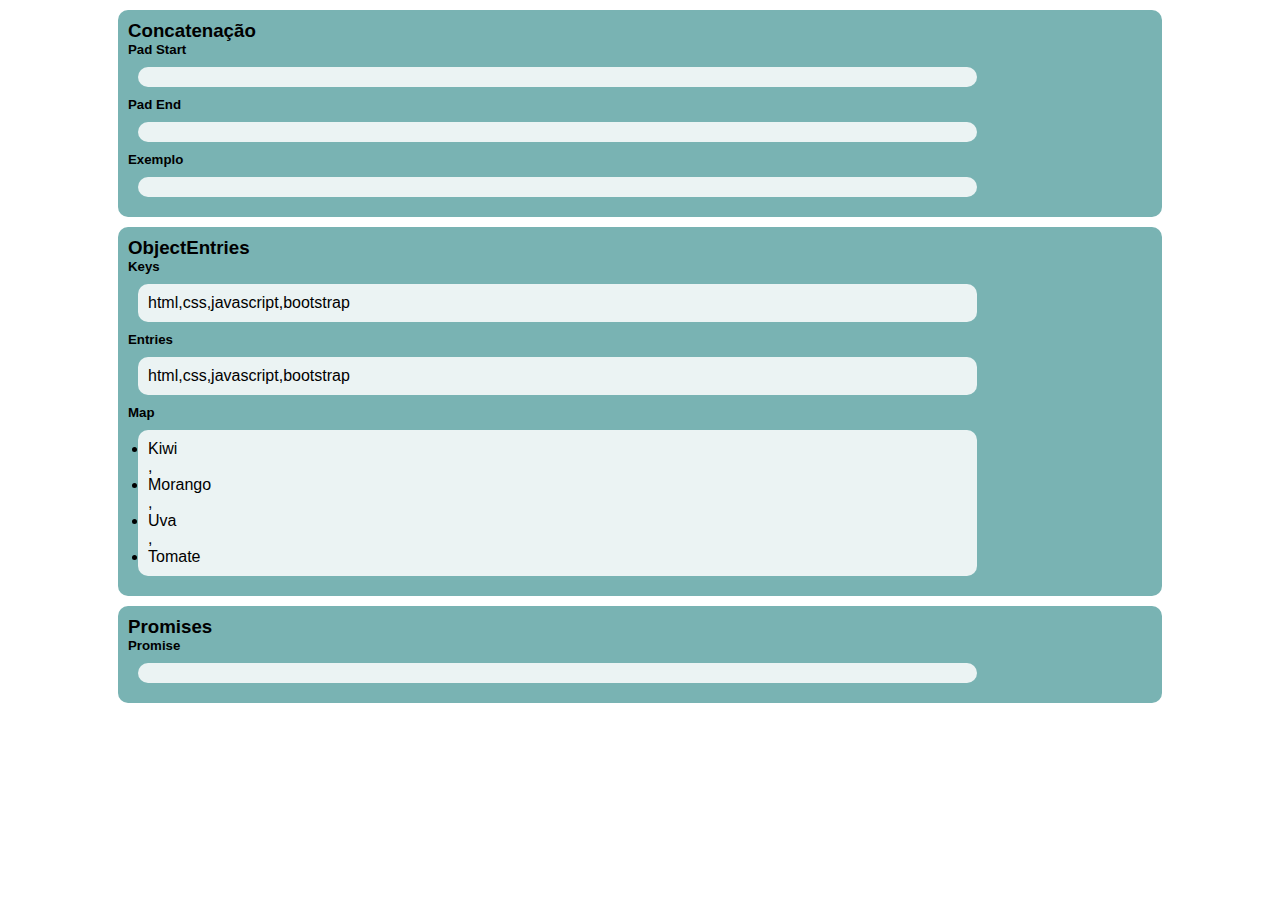
<file: materialDeaula/index.html>
<!DOCTYPE html>
<html lang="en">
<head>
    <meta charset="UTF-8">
    <meta http-equiv="X-UA-Compatible" content="IE=edge">
    <meta name="viewport" content="width=device-width, initial-scale=1.0">
    <link rel="stylesheet" href="index.css">
    <title>Document</title>
</head>
<body>
<div class="assunto">
    <h3>Concatenação</h3>
    <h5>Pad Start</h5>
    <div class="codigoDoAssunto" id="concatenacaoStart"></div>
    <h5>Pad End</h5>
    <div class="codigoDoAssunto" id="concatenacaoEnd"></div>
    <h5>Exemplo</h5>
    <div class="codigoDoAssunto" id="concatenacaoExemplo"></div>
</div>

<div class="assunto">
    <h3>ObjectEntries</h3>
    <h5>Keys</h5>
    <div class="codigoDoAssunto" id="objectKey"></div>
    <h5>Entries</h5>
    <div class="codigoDoAssunto" id="objectEntries"></div>
    <h5>Map</h5>
    <div class="codigoDoAssunto" id="map"></div>
</div>

<div class="assunto">
    <h3>Promises</h3>
    <h5>Promise</h5>
    <div class="codigoDoAssunto" id="promise"></div>
</div>

    <script src="js/script.js"></script>
    <script src="js/arrays.js"></script>
    <script src="js/concatenacao.js"></script>
    <script src="js/objectEntries.js"></script>
    <script src="js/promisses.js"></script>
</body>
</html>
</file>
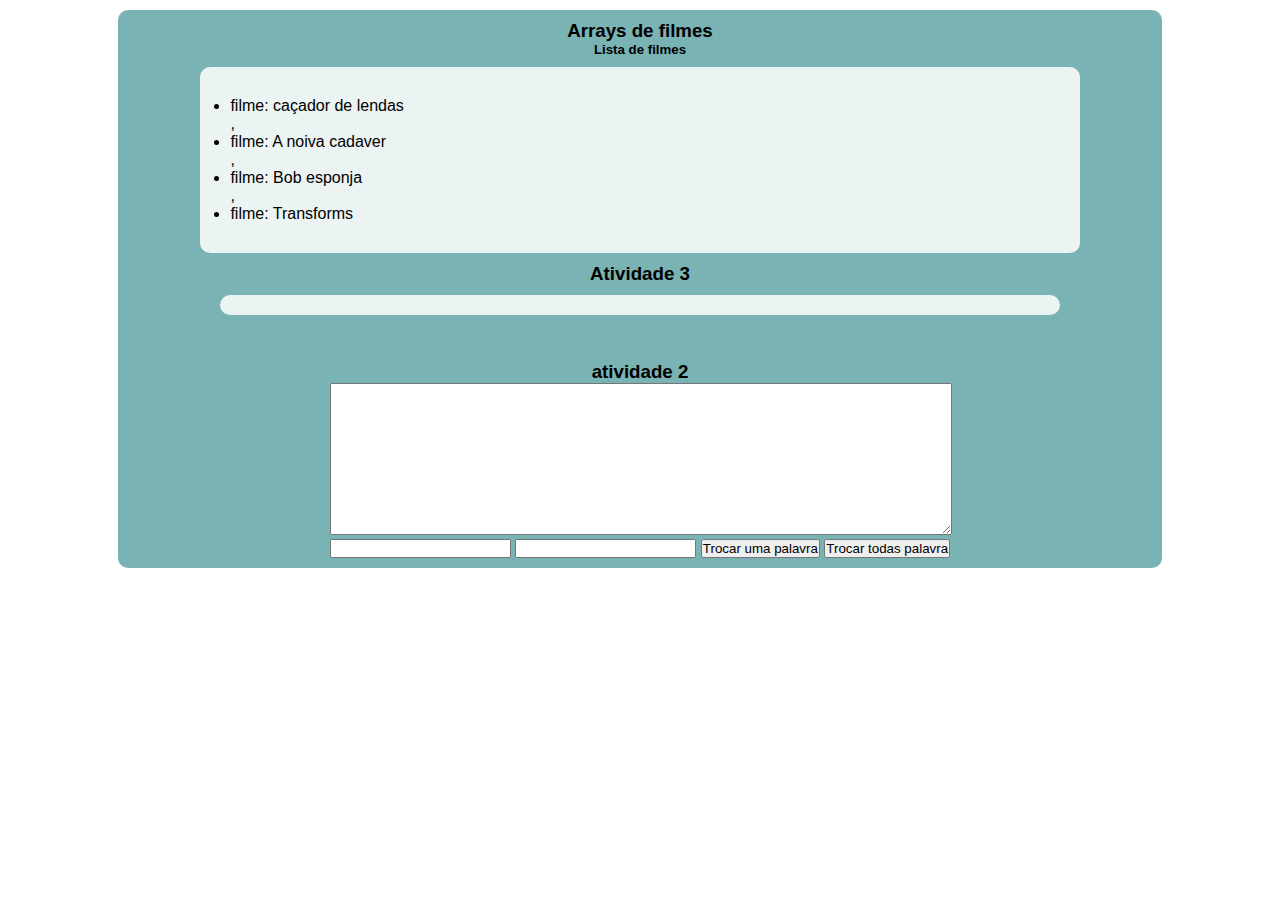
<file: exercicios/exercicio-1/index.html>
<!DOCTYPE html>
<html lang="en">

<head>
    <meta charset="UTF-8">
    <meta http-equiv="X-UA-Compatible" content="IE=edge">
    <meta name="viewport" content="width=device-width, initial-scale=1.0">
    <link rel="stylesheet" href="index.css">
    <title>Document</title>
</head>

<body>
    <div class="assunto">
        <h3>Arrays de filmes</h3>
        <h5>Lista de filmes</h5>
        <div class="codigoDoAssunto" id="map"></div>

        <h3>Atividade 3</h3>
        <div class="codigoDoAssunto" id="mapAtv3"></div>
        <br>
        <br>
        <h3>atividade 2</h3>
        <div class="replace">
            <textarea name="" id="textoDigitado" cols="30" rows="10"></textarea>

            <div id="configInputs">
                <input type="text" id="localizarPalavra">
                <input type="text" id="substituirPalavra">
                <button type="button" id="trocar">Trocar uma palavra</button>
                <button type="button" id="trocarTodos">Trocar todas palavra</button>
            </div>
            
        </div>
        
        
    </div>
    <script src="js/script1.js"></script>
    <script src="js/script3.js"></script>
    <script src="js/script2.js"></script>
</body>

</html>
</file>
<file: materialDeaula/index.css>
*{
    padding: 0%;
    margin: 0%;
    font-family:Verdana, Geneva, Tahoma, sans-serif;
}

.assunto {
    width: 80%;
    padding: 10px;
    margin: 10px auto;
    border-radius: 10px;
    background-color: rgb(121, 179, 179);

}

.codigoDoAssunto {
    width: 80%;
    padding: 10px;
    margin: 10px;
    border-radius: 10px;
    background-color: rgb(235, 243, 243);
}
</file>
<file: exercicios/exercicio-1/index.css>
* {
    padding: 0%;
    margin: 0%;
    font-family: Verdana, Geneva, Tahoma, sans-serif;
}

.assunto {
    width: 80%;
    padding: 10px;
    margin: 10px auto;
    border-radius: 10px;
    background-color: rgb(121, 179, 179);
    display: flex;
    justify-content: center;
    align-items: center;
    flex-direction: column;

}

.codigoDoAssunto {
    width: 80%;
    padding: 10px;
    margin: 10px;
    border-radius: 10px;
    background-color: rgb(235, 243, 243);
}

#map {
    padding: 30px;
}


#textoDigitado {
    width: 100%;

}
</file>
